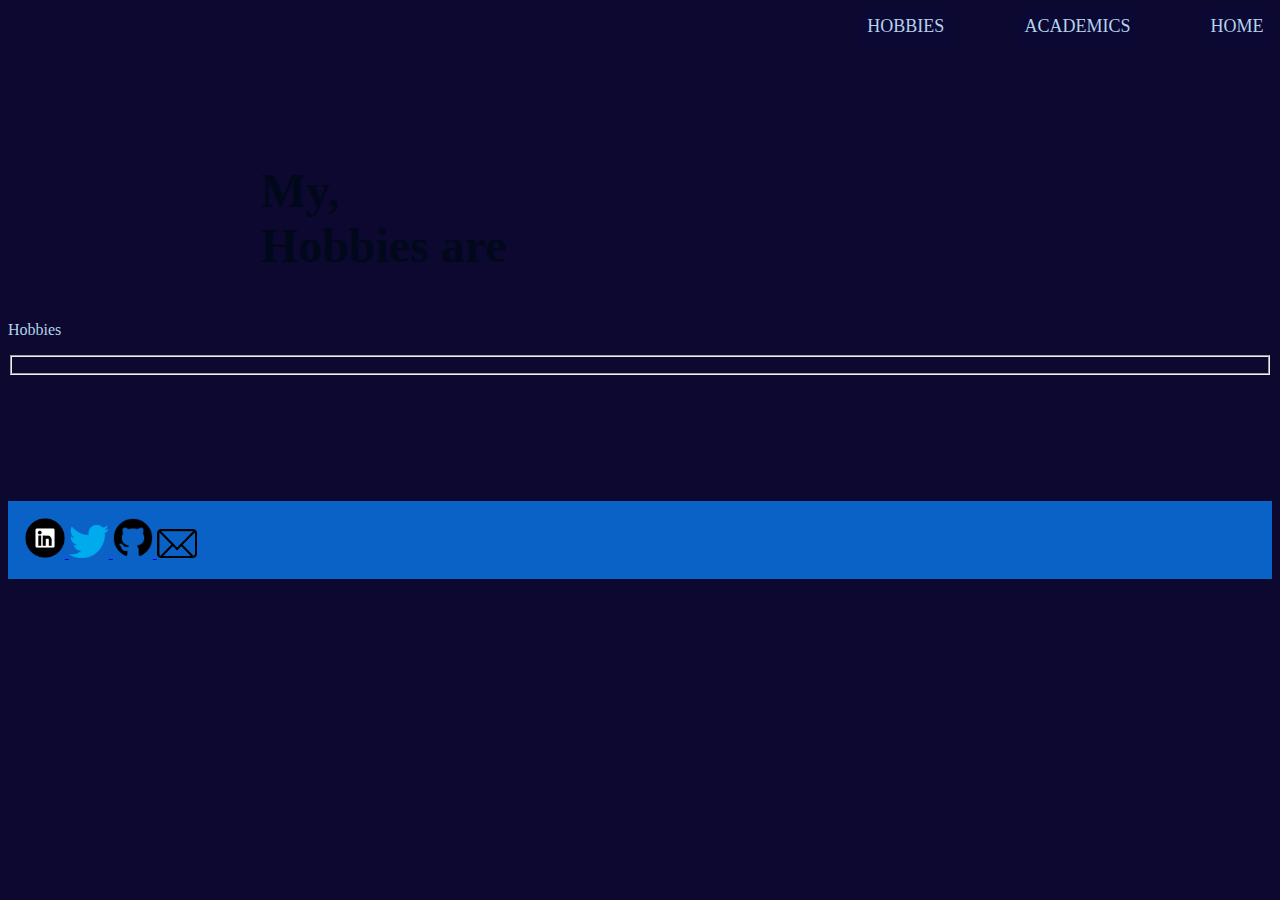
<file: html/skills.html>
<!DOCTYPE html>
<html lang="en">
<head>
    <meta charset="UTF-8">
    <meta http-equiv="X-UA-Compatible" content="IE=edge">
    <meta name="viewport" content="width=device-width, initial-scale=1.0">
    <title>Skills</title>
    <link rel = "stylesheet" href="/CSS/main.css">
</head>
<body>
    <header>
        <nav class="nv2">
            <div class="nv2">
            <a href="index.html" class = "nv1">HOME</a>&nbsp;&nbsp;
            <a href="#" class = "nv1">ACADEMICS</a>&nbsp;&nbsp;
            <a href="/hobbies.html" class = "nv1">HOBBIES</a>
        </div>
        </nav>
        <br><br>
    <p id = "name" >My,<br>
            Hobbies are</p>
    </header>
    <p class = "About_1">Hobbies</p>
    <fieldset class = "about_1" >
        
    </fieldset>
    <footer class="foot">
        <a href="https://www.linkedin.com/in/rituraj-seal-48a8031bb" id = "link1" target="_blank">
        <img src="/Photos/linkdin.png" width="40">
        </a>
        <a href="@RiturajSeal" id = "link2" target="_blank">
            <img src="/Photos/twitter.png" width="40">
        </a>
        <a href="https://github.com/Riturajseal2001" id = "link2" target="_blank">
            <img src="/Photos/GitHub.jpeg" width="40">
        </a>
        <a href="mailto:rituraj2001.rs@gmail.com" id = "link2" target="_blank">
            <img src="/Photos/mail.png" width="40">
        </a>
</footer>
</body>
</html>
</file>
<file: CSS/main.css>
/*CSS file for personal computer screen size*/

@media (min-width: 1025px){

body{
    color:rgb(181, 210, 235);
    background-color:rgb(12, 8, 48);
}
/* Top header file background image */
.image{
    background-image: url("../Photos/projects_background.jpg");
    font-family: Cambria, Cochin, Georgia, Times, 'Times New Roman', serif;
    background-attachment: fixed;
	background-repeat: no-repeat;
    background-size: 100% 100%;
	clip-path:box;
    padding-bottom: 2%;
    overflow-x: hidden;
    border-image: 10px;
    padding: 6.67%;
}


/* Resizing top name"Hi,I am Rituraj "*/
#name{
    margin-top: 8%;
    margin-left: 20%;
    font-size: 3rem;
    color: rgb(1, 8, 27);
    display:flex;
    font-weight: bold;
    text-align:justify;
    font-family :Cambria, Cochin, Georgia, Times, 'Times New Roman', serif;
}


span{
    opacity: 0;
    transition: all 0.5s ease;
    transform: translateY(2rem);
    display: inline-block;
}


span.fade{
    margin-left: 1%;
    opacity: 1;
    transform: translateY(0);
}
/*Profile photo*/

#profile{
    width: 15%;
    margin-top: -5%;
    float: right;
    border-radius: 25px;
    margin-right: 5%;
}


/*Hobbies section background image*/
.hobbies{
    padding: 6.67%;
    /*background-image: url("../Photos/binaryrain.gif");*/
    font-family: Cambria, Cochin, Georgia, Times, 'Times New Roman', serif;
    /*background-attachment: fixed;
	background-repeat: no-repeat;
    background-size: 100% 100%;*/
    overflow-x: hidden;
   /* margin-top: 6.67%;*/
}
/* Navigation bar */
#nv2{
    font-family: Cambria, Cochin, Georgia, Times, 'Times New Roman', serif;
    background-color: rgba(0, 0, 0, 0.8);
    padding: 0.8%;
    z-index: 1;
    margin-top: -0.8%;
    width: 100%;
    overflow: hidden;
    display: flex;
    position: fixed;
}


/* Animating navigation and social media links */
a:hover{
    color: honeydew;
    background-color: rgb(54, 124, 185);
    border-radius: 5px;
    transition-duration: 0.5s;
    transition-timing-function:ease-in-out;
}


/* Menubar drop down icon for smaller screens */
#menubar{
    display: none;
}


/* Drop down menu for smaller screens */
#sidenav{
    display: none;
}


/* Navigation bar links beautification for larger screens */
.nv1{
    transition: 0.5s;
    transition-timing-function: ease-in;
    padding: 0.67%;
    float:right;
    margin-left: 5%;
    border-radius: 5px;
    background-color: rgba(12, 11, 75, 0.1);
    color:rgb(181, 210, 235);
    text-decoration: none;
    font-size: large;
}


/* Adding background colour to footer section */
.foot{
    color:white;
    background-color:rgb(10, 98, 199) ;
    padding: 1.33%;
    margin-top: 10%;
    flex-wrap: nowrap;
}


/*Pseudo link for aligning social media links during screen resize */
#pseudoLink{
    margin-left: 0.67%;
    padding: 0px;
    text-decoration: none;
}


/* Beautifying social media links */
.contacts{
    padding: 0px;
    text-decoration: none;
    margin-left: 2.67%;
}


/* Resizing social media account links */
.contacts>img{
    width: 3%;
}


/* Setting size of heading for skills and hobbies */
/*#Hobbies,#Skills{
    font-size: 220%;
    font-weight: bold;
    text-align:justify;
    margin-left: 1%;
}
*/

/* Giving colour to horizontal line */
.line{
    background-color: lightslategrey;
    color: lightslategrey;
}


/* Seeting size of paragraphs for skills and hobbies */
.description{
    font-family: Cambria, Cochin, Georgia, Times, 'Times New Roman', serif;
    align-content: center;
    font-size: 2rem;
    color: white;
    background-color: rgb(10, 81, 148);
    padding: 9px;
    width: 50%;
    border-radius: 10px;
    border-width: 5px;
    border-style: solid;
    margin-left: 25%;
    font : bold;
    border-color: rgb(3, 13, 104);
}
.projectsImages{
    padding: 3%;
    text-decoration: none;
    margin-left: 15%;
    width: 70%;
    margin-top: 1%;
}

.project{
    padding: 6.67%;
    background-image: url("../Photos/img3.jpg");
    font-family: Cambria, Cochin, Georgia, Times, 'Times New Roman', serif;
    background-attachment: fixed;
	background-repeat: no-repeat;
    background-size: 100% 100%;
    overflow-x: hidden;
    margin-top: 6.67%;
}
#projects{
        font-family: Cambria, Cochin, Georgia, Times, 'Times New Roman', serif;
        align-content: center;
        text-align: center;
        font-size: 1.5rem;
        background-color: rgb(10, 81, 148);
        padding: 9px;
        width: 40%;
        border-radius: 10px;
        color:white;
        border-width: 5px;
        border-style: solid;
        margin-left: 27%;
        font : bold;
        border-color: rgb(3, 13, 104);
}
/*Heading for About Me*/
.About{
    font-size: 220%;
    font-weight: bold;
    text-align:center;
    color:rgb(181, 210, 235);
   
}


/* Body for "About me" */
.about{
    font-family: Cambria, Cochin, Georgia, Times, 'Times New Roman', serif;
    align-content: center;
    background-color: rgb(10, 81, 148);
    font-size: 2rem;
    color: white;
    padding: 0.6%;
    margin-bottom: 6.67%;
    border-radius: 10px;
    border-width: 5px;
    border-style: solid;
    width: 60%;
    margin-left: 20%;
    margin-top: 6.67%;
    font : bold;
    border-color: rgb(3, 13, 104);
}


/* Resizing "Get in touch" text */
.contact{
    font-family: Cambria, Cochin, Georgia, Times, 'Times New Roman', serif;
    font : bold;
    font-size: 1.5rem;
    margin-left: 3.33%;
}

.langs{
    text-align: center;
    font-family: Cambria, Cochin, Georgia, Times, 'Times New Roman', serif;
    align-content: center;
    font-size: 2rem;
    color:white;
    background-color: rgb(10, 81, 148);
    padding: 9px;
    width: 40%;
    border-radius: 10px;
    border-width: 5px;
    border-style: solid;
    margin-left:30%;
    height: 200px;
    font : bold;
    border-color: rgb(3, 13, 104);
}
/* Wraps up the description of the skills section */
.skills{
    padding: 6.67%;
    background-image: url("../Photos/skills.jpg");
    font-family: Cambria, Cochin, Georgia, Times, 'Times New Roman', serif;
    background-attachment: fixed;
	background-repeat: no-repeat;
    background-size: 100% 100%;
    overflow-x: hidden;
    margin-top: 6.67%;
}

/* Images of programming languages I know */
.skillsImages{
    padding: 5%;
    text-decoration: none;
    align-content: center;
    width: 15%;
    margin-top: -5%;
}


/* Resizing Codeforces logo */
.skillsImages_1{
    width: 50%;
}


/*Heading for "Programming languages: "*/
.Heading{
    margin-left: 5%;
    font-size: 1.5rem;   
}


/* Setting size for end credits of the page*/
#footerText{
    text-align: center;
    font-size: 100%;
}
}
</file>
